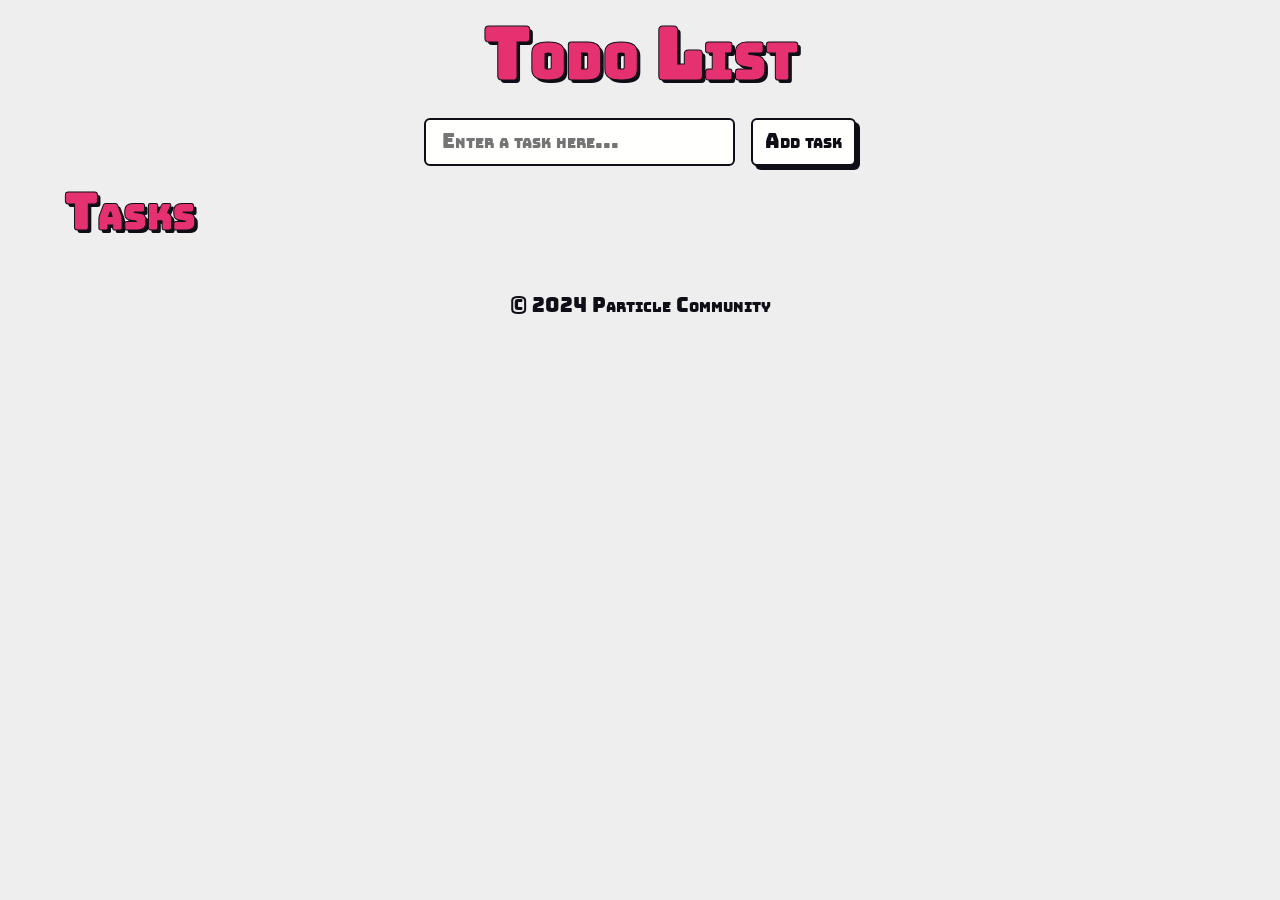
<file: index.html>
<!DOCTYPE html>
<html>
<head>
    <meta charset='utf-8'>
    <meta http-equiv='X-UA-Compatible' content='IE=edge'>
    <title>Todo List</title>
    <meta name='viewport' content='width=device-width, initial-scale=1'>
    <link rel='stylesheet' type='text/css' media='screen' href='css/main.css'>
    <script src='js/main.js'></script>
</head>
<body>
    <header>
        <h1>Todo List</h1>
    </header>

    <main>
        <section id="manage-section">
            <form id="create-task-form">
                <input type="text" id="create-task-input" placeholder="Enter a task here..." autocomplete="off">
                <input type="submit" id="create-task-button" value="Add task">
            </form>
        </section>

        <section id="tasks-section">
            <h2>Tasks</h2>
            <div id="tasklist-section"></div>
        </section>
    </main>

    <footer>
        <p>&copy; 2024 Particle Community</p>
    </footer>
</body>
</html>
</file>
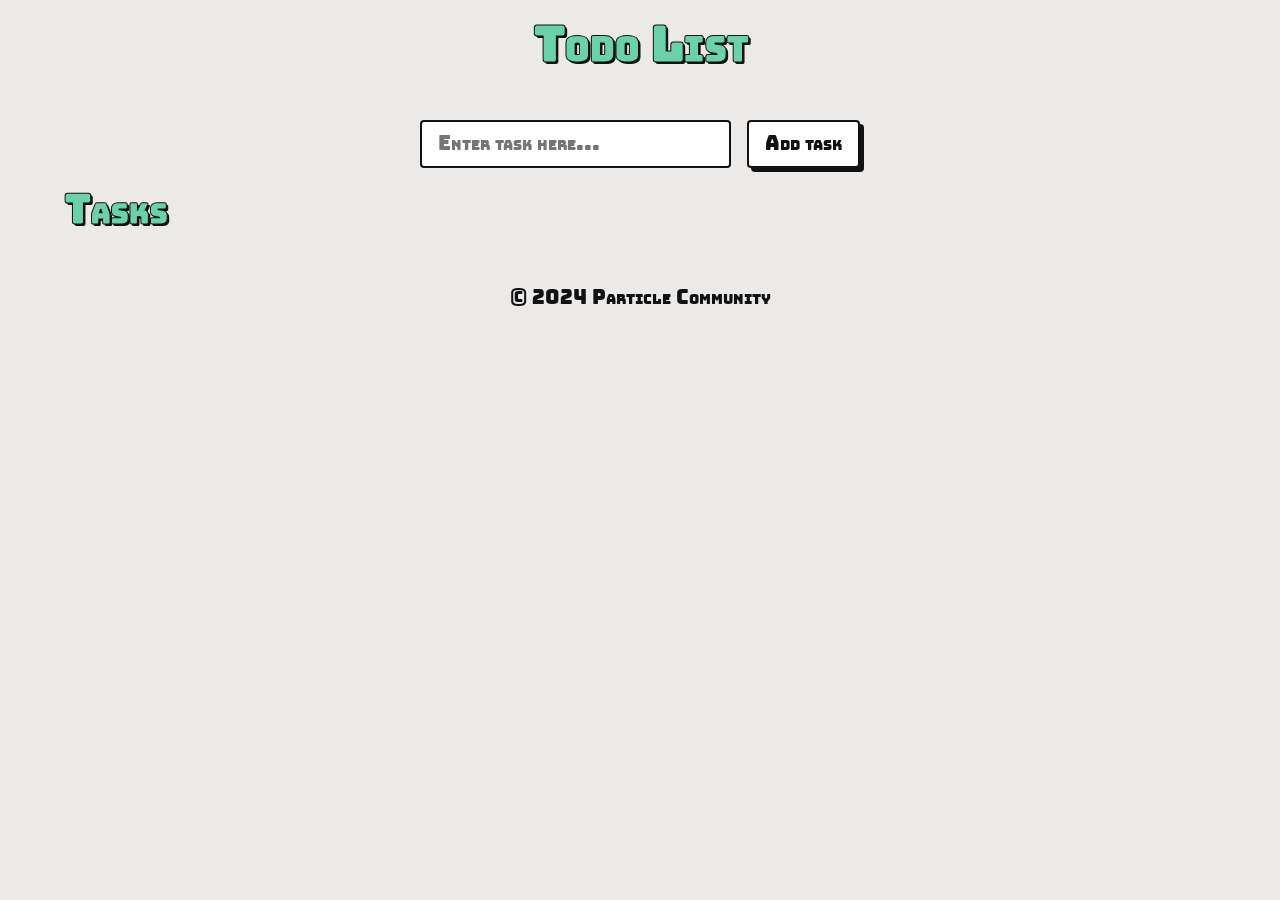
<file: src/index.html>
<!DOCTYPE html>
<html>
<head>
    <meta charset='utf-8'>
    <meta http-equiv='X-UA-Compatible' content='IE=edge'>
    <title>Todo List</title>
    <meta name='viewport' content='width=device-width, initial-scale=1'>
    <link rel='stylesheet' type='text/css' media='screen' href='css/main.css'>
    <script src='js/main.js'></script>
</head>
<body>
    <header>
        <h1>Todo List</h1>
    </header>

    <main>
        <section id="manage-section">
            <form id="create-task-form">
                <input type="text" id="create-task-input" placeholder="Enter task here..." autocomplete="off">
                <input type="submit" id="create-task-button" value="Add task">
            </form>
        </section>

        <section id="tasks-section">
            <h2>Tasks</h2>
            <div id="tasklist-section"></div>
        </section>
    </main>

    <footer>
        <p>&copy; 2024 Particle Community</p>
    </footer>
</body>
</html>
</file>
<file: css/main.css>
@font-face {
    font-family: 'Bungee';
    src: url('../fonts/Bungee-Regular.woff2') format('woff2'),
         url('../fonts/Bungee-Regular.woff') format('woff'),
         url('../fonts/Bungee-Regular.ttf') format('truetype');
    font-weight: normal;
    font-style: normal;
}
:root {
    --primary-color: #ff8906;
    --secondary-color: #f25f4c;
    --tetriary-color: #e53170;

    --background-color: #eeeeee;
    --card-background-color: #fffffe;
    --stroke-color: #0f0e17;
    --headline-color: var(--tetriary-color);
    --paragraph-color: var(--stroke-color);
    --disabled-color: #808080;
}
* {
	padding: 0;
	margin: 0;
	border: none;
    box-sizing: border-box;
}
body {
    background-color: var(--background-color);
    font-family: 'Bungee', fantasy;
    font-variant: small-caps;
    font-size: 1.25rem;
    padding-inline: 5vw;
}
h1, h2, h3, h4, h5, h6 {
    -webkit-text-stroke: 0.0625rem var(--stroke-color);
	text-shadow: 0.1875rem 0.1875rem 0 var(--stroke-color);
    color: var(--headline-color);
}
h1 {
	text-align: center;
    font-size: 3.5em;
}
h2 {
    font-size: 2.5em;
}
h3 {
    font-size: 2em;
}
h4 {
    font-size: 1.75em;
}
h5 {
    font-size: 1.5em;
}
h6 {
    font-size: 1.25em;
}
p {
    color: var(--paragraph-color);
}
header {
    padding-block: 1.5rem;
    align-items: center;
}
main {
    display: flex;
    flex-direction: column;
    flex-wrap: nowrap;
    gap: 1.5rem;
}
main #manage-section form {
    display: flex;
    flex-wrap: wrap;
    justify-content: center;
    align-items: center;
    gap: 1rem;
}
main #manage-section form input[type=text] {
    font-size: inherit;
    font-family: inherit;
    font-variant: inherit;
    color: var(--paragraph-color);
    background-color: var(--card-background-color);
    padding: 0.75rem 1rem;
    border-radius: 0.375rem;
    border: solid 0.125rem var(--stroke-color);
}
main #manage-section form input[type=submit],
main #manage-section form input[type=button],
main button {
    font-size: inherit;
    font-family: inherit;
    font-variant: inherit;
    display: flex;
    justify-content: center;
    align-items: center;
    color: var(--paragraph-color);
    background-color: var(--primary-color);
    padding: 0.75rem;
    border-radius: 0.375rem;
    border: solid 0.125rem var(--stroke-color);
    box-shadow: 0.25rem 0.25rem var(--stroke-color);
    cursor: pointer;

    transition: transform 50ms, box-shadow 50ms;
}
main #manage-section form input[type=submit]:active,
main #manage-section form input[type=button]:active,
main button:active {
    transform: translate(0.125rem, 0.125rem);
    box-shadow: 0.0625rem 0.0625rem var(--stroke-color);
}
main #manage-section form #create-task-button {
    background-color: var(--card-background-color);
}
main #tasks-section,
main #tasks-section #tasklist-section {
    display: flex;
    flex-direction: column;
    align-items: stretch;
    gap: 1.5rem;
}
main #tasks-section #tasklist-section .task {
    padding: 1rem;
    background-color: var(--card-background-color);
    border-radius: 0.75rem;
    border: solid 0.125rem var(--stroke-color);
    display: flex;
    flex-wrap: nowrap;
    justify-content: space-between;
    align-items: center;
    gap: 1rem;
}
main #tasks-section #tasklist-section .task p {
    text-align: justify;
    overflow-wrap: anywhere;
}
main #tasks-section #tasklist-section .task .button-container {
    display: flex;
    flex-direction: row;
    justify-content: space-between;
    align-items: center;
    gap: 1rem;
}
main #tasks-section #tasklist-section .task .button-container .delete-task-button {
    background-color: var(--secondary-color);
}
main #tasks-section #tasklist-section .task .button-container .delete-task-button img {
    pointer-events: none;
    display: block;
    height: 1em;
    aspect-ratio: 1;
}
footer {
    text-align: center;
    padding-block: 2rem;
}
@media (max-width: 786px) {
    body {
        font-size: 1rem;
        padding-inline: 3vw;
    }
    main #manage-section {
        align-items: stretch;
    }
    main #manage-section form {
        flex-direction: column;
        gap: 0.75rem;
    }
    main #manage-section form input[type=submit],
    main #manage-section form input[type=button],
    main button {
        padding-block: 0.5rem;
    }
    main #manage-section form input[type=submit],
    main #manage-section form input[type=button] {
        width: 50%;
    }
    main #manage-section form input[type=text] {
        width: 100%;
    }
    main #tasks-section,
    main #tasks-section #tasklist-section {
        gap: 0.75rem;
    }
    main #tasks-section #tasklist-section .task {
        flex-direction: column;
        align-items: stretch;
        gap: 0.75rem;
        padding: 0.75rem;
    }
    main #tasks-section #tasklist-section .task .button-container .complete-task-button {
        flex: 3;
    }
    main #tasks-section #tasklist-section .task .button-container .delete-task-button {
        flex: 1;
    }
}
</file>
<file: src/css/main.css>
@font-face {
    font-family: 'Bungee';
    src: url('../fonts/Bungee-Regular.woff2') format('woff2'),
         url('../fonts/Bungee-Regular.woff') format('woff'),
         url('../fonts/Bungee-Regular.ttf') format('truetype');
    font-weight: normal;
    font-style: normal;
}
:root {
    --primary-color: #6bd1a8;
    --secondary-color: #ffffff;
    --background-color: #ebeae9;
    --surface-color: #ef8354;

    --on-primary-color: #121212;
    --on-secondary-color: #121212;
    --on-background-color: #121212;
    --on-surface-color: #121212;
}
* {
	padding: 0;
	margin: 0;
	border: none;
}
body {
    background-color: var(--background-color);
    font-family: 'Bungee', fantasy;
    font-variant: small-caps;
    font-size: 1.25rem;
}
h1,
h2,
h3,
h4,
h5,
h6 {
    -webkit-text-stroke: 0.0625rem var(--on-background-color);
	text-shadow: 0.125rem 0.125rem 0 var(--on-background-color);
    color: var(--surface-color);
}
h1 {
	text-align: center;
    font-size: 3rem;
    color: var(--primary-color);
}
h2 {
    font-size: 2.5rem;
    color: var(--primary-color);
}
h3 {
    font-size: 2rem;
}
h4 {
    font-size: 1.75rem;
}
h5 {
    font-size: 1.5rem;
}
h6 {
    font-size: 1.25rem;
}
p {
    color: var(--on-background-color);
}
header,
main,
footer {
    padding-inline: 5%;
}
header {
    padding-block: 1.5rem;
    align-items: center;
}
#manage-section {
    padding-block: 1.5rem;
    display: flex;
    flex-wrap: nowrap;
    justify-content: center;
    align-items: center;
    gap: 1rem;
}
form {
    display: flex;
    flex-wrap: nowrap;
    justify-content: center;
    align-items: center;
    gap: 1rem;
}
input[type=text] {
    font-size: inherit;
    font-family: inherit;
    font-variant: inherit;
    color: var(--on-surface-color);
    background-color: var(--secondary-color);
    padding: 0.75rem 1rem;
    border-radius: 0.25rem;
    border: solid 0.125rem var(--on-background-color);
}
input[type=submit],
input[type=button],
button {
    font-size: inherit;
    font-family: inherit;
    font-variant: inherit;
    color: var(--on-surface-color);
    background-color: var(--surface-color);
    padding: 0.75rem 1rem;
    border-radius: 0.25rem;
    border: solid 0.125rem var(--on-background-color);
    box-shadow: 0.25rem 0.25rem var(--on-background-color);

    transition: transform 50ms, box-shadow 50ms;
}
input[type=submit]:active,
input[type=button]:active,
button:active {
    transform: translate(0.125rem, 0.125rem);
    box-shadow: 0.125rem 0.125rem var(--on-background-color);
}
#create-task-button {
    color: var(--on-secondary-color);
    background-color: var(--secondary-color);
}
#tasks-section,
#tasklist-section {
    display: flex;
    flex-direction: column;
    flex-wrap: nowrap;
    justify-content: left;
    align-items: stretch;
    gap: 1.5rem;
}
article.task {
    padding: 1rem;
    background-color: var(--secondary-color);
    border-radius: 0.5rem;
    border: solid 0.125rem var(--on-background-color);
    display: flex;
    flex-direction: row;
    flex-wrap: nowrap;
    justify-content: space-between;
    align-items: center;
    gap: 1rem;
}
article.task p {
    text-align: justify;
    overflow-wrap: anywhere;
}
.button-container {
    display: flex;
    flex-direction: row;
    justify-content: space-between;
    align-items: center;
    gap: 1rem;
}
footer {
    text-align: center;
    padding-block: 2rem;
}
</file>
